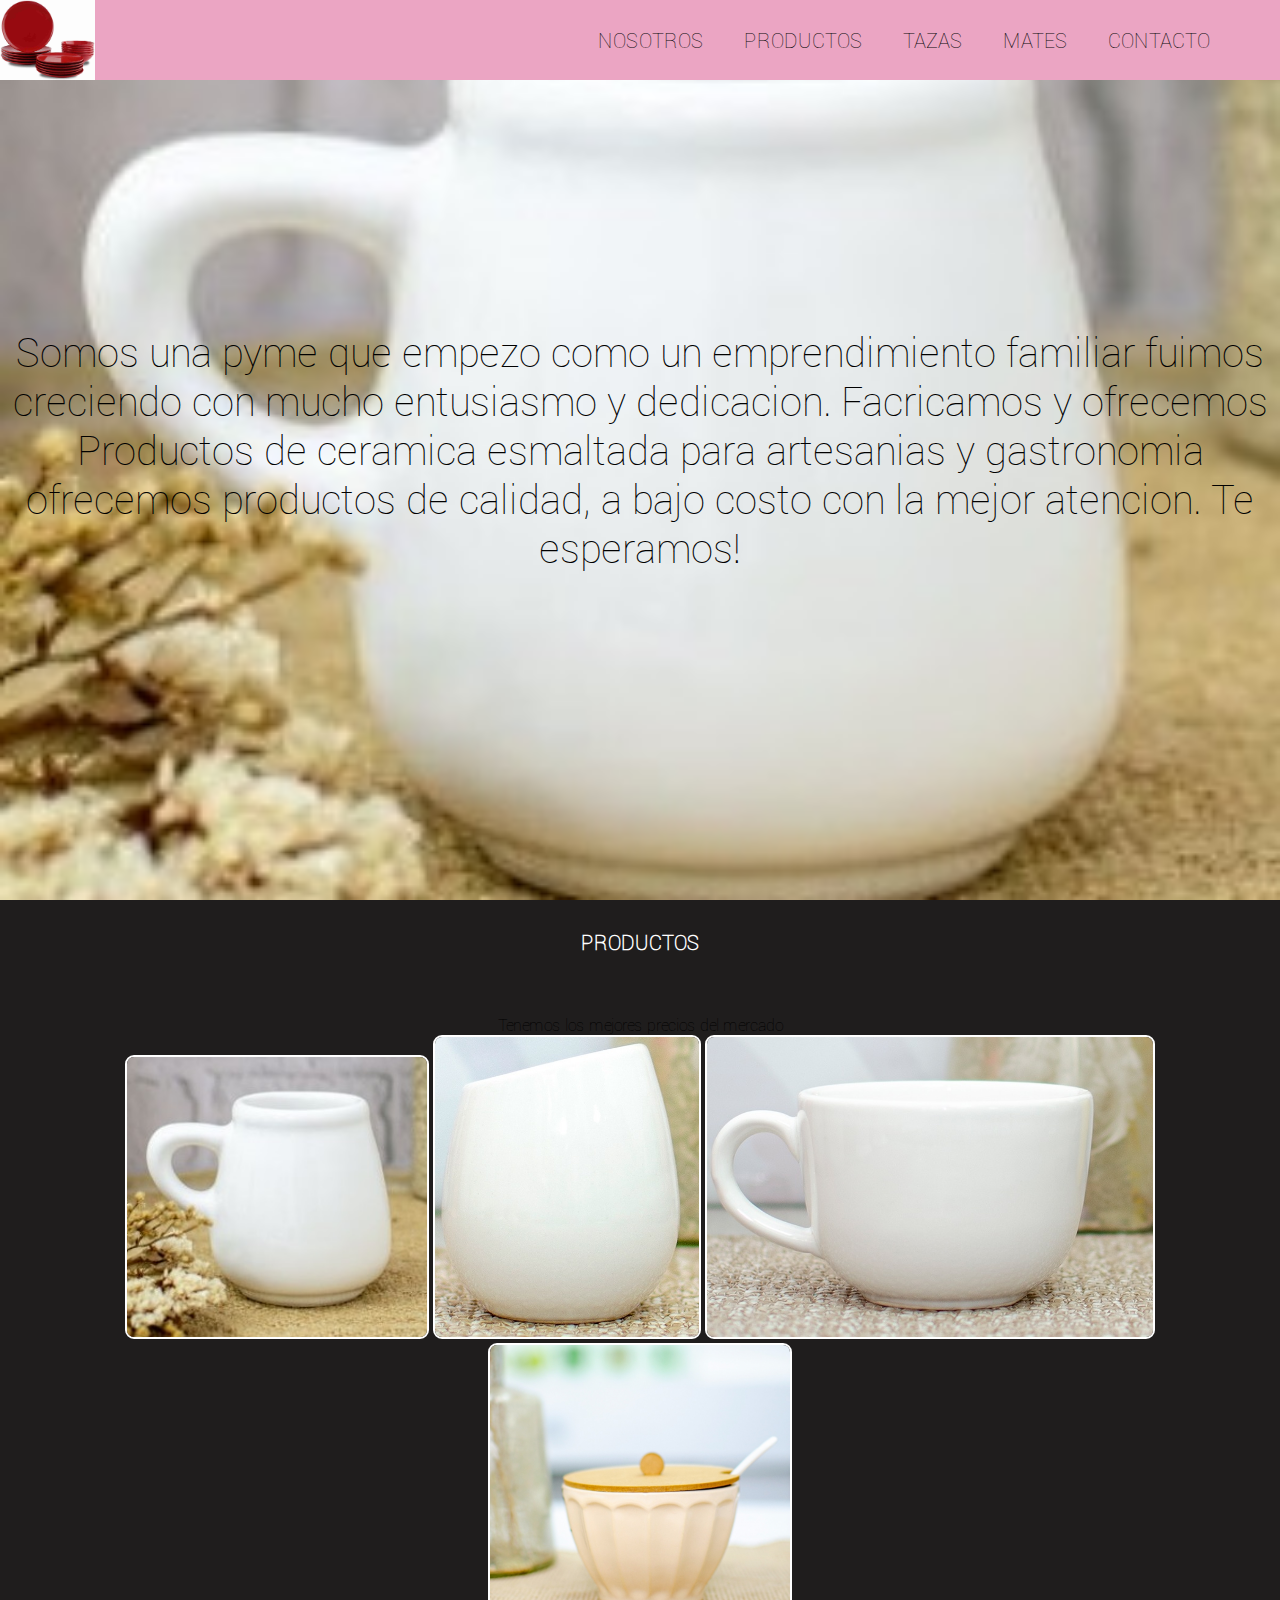
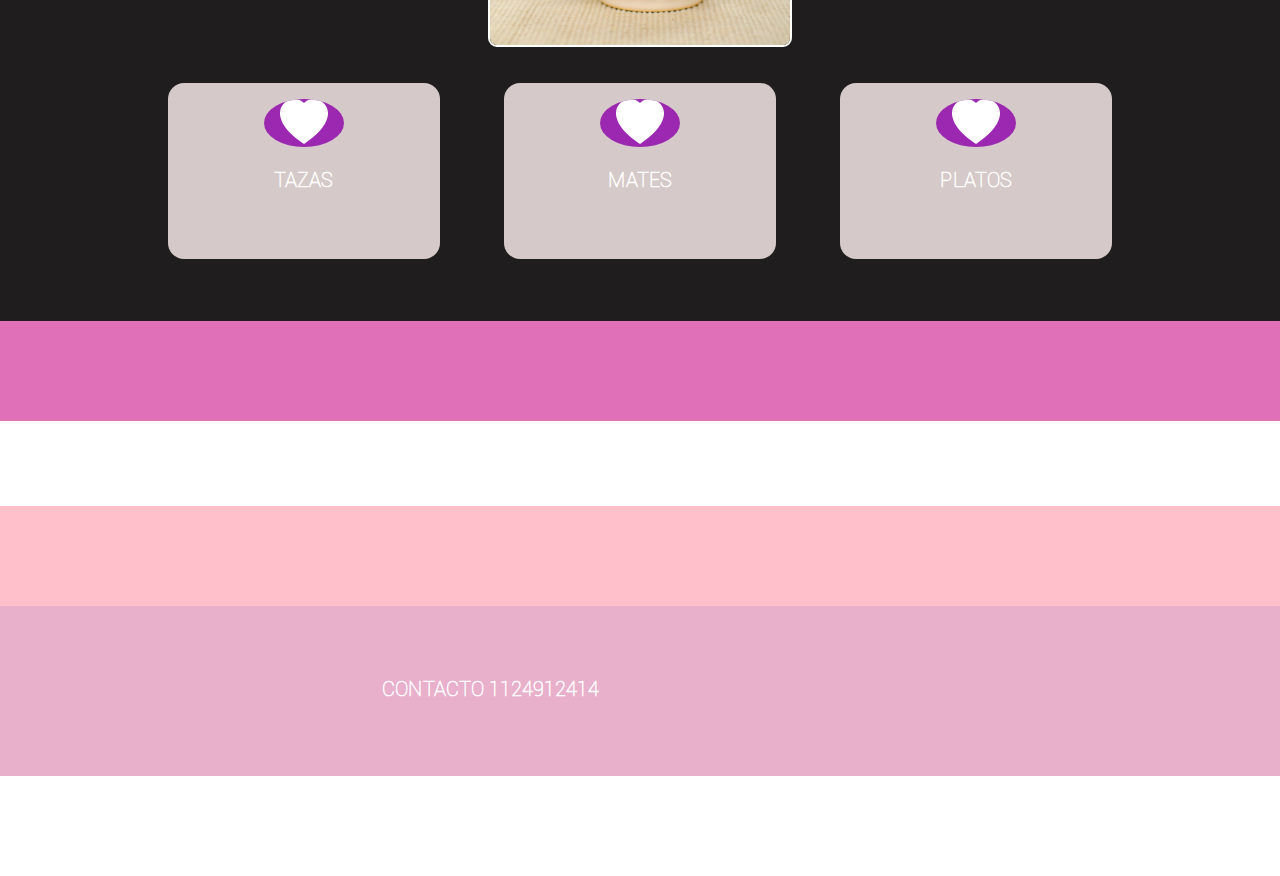
<file: img/index.html>
<!DOCTYPE html>
<html lang="es">
<head>
    <meta charset="UTF-8">
    <meta http-equiv="X-UA-Compatible" content="IE=edge">
    <meta name="viewport" content="width=device-width, initial-scale=1.0">
    <title>proyecto mayra gallardo</title>
    

    <link href="https://cdn.jsdelivr.net/npm/bootstrap@5.3.0-alpha1/dist/css/bootstrap.min.css" rel="stylesheet" integrity="sha384-GLhlTQ8iRABdZLl6O3oVMWSktQOp6b7In1Zl3/Jr59b6EGGoI1aFkw7cmDA6j6gD" crossorigin="anonymous">
    <link rel="stylesheet" href="estilos.css">
</head>
<body>
   
    <div class="head">

       <div class="logo">
        <img src="vajilla-gres.jpg" alt="vajilla de gres">
    
    </div>

    <nav class="navbar">
    <a href="#">Nosotros</a>
    <a href="#">Productos</a>
    <a href="tazas.html">Tazas</a>

    <a href="mates.html">Mates</a>
    <a href="#">Contacto</a>
</nav>
    </div>


    <header class=" conten header">
        <p style="font-size: 40px; color: black;">Somos una pyme que empezo como un emprendimiento familiar fuimos creciendo con mucho entusiasmo y dedicacion.
        Facricamos y ofrecemos Productos de ceramica esmaltada para artesanias y gastronomia 
        ofrecemos productos de calidad, a bajo costo con la mejor atencion.
        Te esperamos!  
        </p>

        <div class="btn-home">
       

        </div>
    </header>
    
    <section class="conten sau">

    <h2 class="title">Productos</h2>
    <p>Tenemos los mejores precios del mercado</p>
 <img src="2572_2.jpg" alt="ceramica"  style="width: 300px;">
 <img src="1735_4.jpg" alt="ceramica" style="height: 300px;">
 <img src="1532_3.jpg" alt="ceramica" style="height: 300px;">
 <img src="3766_1.jpg" alt="ceramica"  style="height: 300px;">
    
        <div class="box-container">
       
        <div class="box">
            <svg xmlns="http://www.w3.org/2000/svg" width="16" height="16" fill="currentColor" class="bi bi-heart-fill" viewBox="0 0 16 16">
                <path fill-rule="evenodd" d="M8 1.314C12.438-3.248 23.534 4.735 8 15-7.534 4.736 3.562-3.248 8 1.314z"/>
              </svg>
              <h3 class="title">Tazas</h3>
            
              
    
        </div>
        <div class="box">
            <svg xmlns="http://www.w3.org/2000/svg" width="16" height="16" fill="currentColor" class="bi bi-heart-fill" viewBox="0 0 16 16">
                <path fill-rule="evenodd" d="M8 1.314C12.438-3.248 23.534 4.735 8 15-7.534 4.736 3.562-3.248 8 1.314z"/>
              </svg>
              <h3 class="title">Mates</h3>
            
        </div>
        <div class="box">
            <svg xmlns="http://www.w3.org/2000/svg" width="16" height="16" fill="currentColor" class="bi bi-heart-fill" viewBox="0 0 16 16">
                <path fill-rule="evenodd" d="M8 1.314C12.438-3.248 23.534 4.735 8 15-7.534 4.736 3.562-3.248 8 1.314z"/>
              </svg>
              <h3 class="title">Platos</h3>
            
        </div>

    </div>
     </section>

     <section class="content about"></section>
     <h2 class="title">Nosotros</h2>
    


     <section class="content price">
        <article class="contain">
           


         
        </article>
     </section>

     <section class="content contacto">
        <h2 class="title">contacto   1124912414</h2>
        
        <iframe src="https://www.google.com/maps/embed?pb=!1m18!1m12!1m3!1d3277.347133741203!2d-58.32757408309001!3d-34.77203542044407!2m3!1f0!2f0!3f0!3m2!1i1024!2i768!4f13.1!3m3!1m2!1s0x95a32c5854535ab7%3A0xb8a2881c8fb2322d!2sAv.%20Tte.%20Gral.%20Donato%20%C3%81lvarez%202750%2C%20Quilmes%20Oeste%2C%20Provincia%20de%20Buenos%20Aires!5e0!3m2!1ses-419!2sar!4v1675204923231!5m2!1ses-419!2sar" width="600" height="450" style="border:0;" allowfullscreen="" loading="lazy" referrerpolicy="no-referrer-when-downgrade"></iframe>
     </section>
</body>
</html>
</file>
<file: img/estilos.css>
*{
    margin: 0;
    padding: 0;
    border: 0;
    font-size: 100%;
    vertical-align: baseline;
}

@font-face {
    font-family: "mi fuente";
    src: url(Roboto-Thin.ttf);
}

.logo{
    display: flex;
}

.logo img{
    height: 80px;
}

body{
    text-align: center;
    font-family: "mi fuente";

}



.head{
    display: flex;
    align-items: center;
    justify-content: space-between;
    height: 80px;
    background-color: rgb(235, 165, 195) ;
    position: fixed;
    width: 100%;
    z-index: 100;
    
}

.navbar{
    display: flex;
    margin-right: 50px;
}



.navbar a{
    display: block;
    padding: 20px 20px; 
    color: rgb(8, 10, 10);
    text-decoration: none;
    text-transform: uppercase;
    font-size: 20px;
}

.navbar a:hover {
    background: pink;
}

.header {
    display: flex;
    justify-content: center;
    align-items: center;
}

.header {
    height: 100vh !important;
    background: url(2572_2.jpg) no-repeat center;
    background-size: cover;

}
.title{
    margin-bottom: 60px;
    font-size: 20px;
    font-weight:700 ;
    text-transform: uppercase;
    color: white;
    padding: 0 100px;
}



.btn {
    display: inline-block;
    margin-top: 15px;
    padding: 10px 40px;
    border: 2px solid #9c27b0;
    color: rgb(111, 185, 51);
    text-decoration: none;
    background: #9c27b0;
}

.btn:hover {
    background: none;
}

.btn-home {
    display: flex; 

}

.btn-home a {
    margin: 0 10px;
}

.content{
    height: 100px;
    display: flex;
    justify-content: center;
    background-color:pink ;
   
}
iframe{
    width: 300px;
    height: 200px;

    
}

.sau    {
    padding: 30px;
    background: #1f1d1d;

}

.box-container {
    display: flex;
    justify-content: center;
    flex-wrap: wrap;
    text-align: center;

}

.box-container .box {
  height: 11rem;
  width: 17rem;
  background: #d5c9c9;
  text-align: center;
  border-radius: 1rem;
  box-shadow: 0 .3rem  5rem #9c27b0 (o, o, 0, .5);
  margin: 2rem;

}

.box-container .box svg{
    height: 3rem;
    width: 5rem;
    line-height: 3rem;
    text-align: center;
    border-radius: 50%;
    color: white;
    background: #9c27b0;
    font-size: 2rem;
    margin: 1rem 0;

}

.box-container.box h2{
    font-size: 20px;
    color: aqua;
}

.box-container.box p{
    padding: 0 15px;
   font-size: 16px;
   
}

.about {
    background: #e071b9;
}

.price{
    background-image: url(3608_1.jpg) ;
    background-attachment: fixed;
    text-align: center;
    background-size: cover;

}

.contacto {

    padding-top: 70px;
    background:rgb(232, 176, 203);
    
}

@media (max-width: 768px) {

    .title {
        margin-bottom: 0;
        font-size: 40px;
    }

    .sau {
        height: 100vh;
    }

    .navbar {
        display: none;
    }
   
    
}

.contenedor {
    height: auto;
    width: 100%;
    background-color:rgb(241, 195, 225);
    display: grid;
    grid-template-columns: repeat(4, 1fr);
    grid-template-rows: repeat(3, 250px);
    grid-template-areas: 
    "img1 img2 img3 img4"
    "img1 img5 img6 img7"
    "img8 img5 img9 img10";
    padding: 20px;
    grid-gap: 20px;
}

.item{
     border: 2px solid #000;
     border-radius: 9px;
}

.item1 {
    grid-area: img1;
    background-image: url(./1527_6\ -\ copia.jpg) ;
    background-size: cover;
    background-position: center;
}
.item2 {
    grid-area: img2;
    background-image: url(./1532_3.jpg);
    background-size: cover;
    background-position: center;
}
.item3 {
    grid-area: img3;
    background-image: url(./2942_2.jpg);
    background-size: cover;
    background-position: center;
}
.item4 {
    grid-area: img4;
    background-image: url(./2362_2.jpg);
   background-size: cover;
    background-position: center}
.item5 {
    grid-area: img5;
    background-image: url(./2404_2.jpg);
   background-size: cover;
   background-position: center;
}
.item6 {
    grid-area: img6;
    background-image: url(./2275_311.jpg);
  background-size: 50px 25px no-repeat;
  background-position: center;
}
.item7 {
    grid-area: img7;
    background-image: url(./2314_2.jpg);
    background-size: cover;
    background-position: center;
}
.item8 {
    grid-area: img8;
    background-image: url(./3608_1.jpg);
    background-size: cover;
    background-position: center;
}

.item9 {
    grid-area: img9;
    background-image: url(./2605_6.jpg);
    background-size: cover;
    background-position: center;
    
}

.item10 {
    grid-area: img10;
    background-image: url(./2907_1.jpg);
    background-size: cover;
    background-position: center;
}


.contenedormates{
    background-color:#e7b8d6 ;
   
}
 section img{
    border: 2px solid white;
    border-radius: 9px;

 }
</file>
